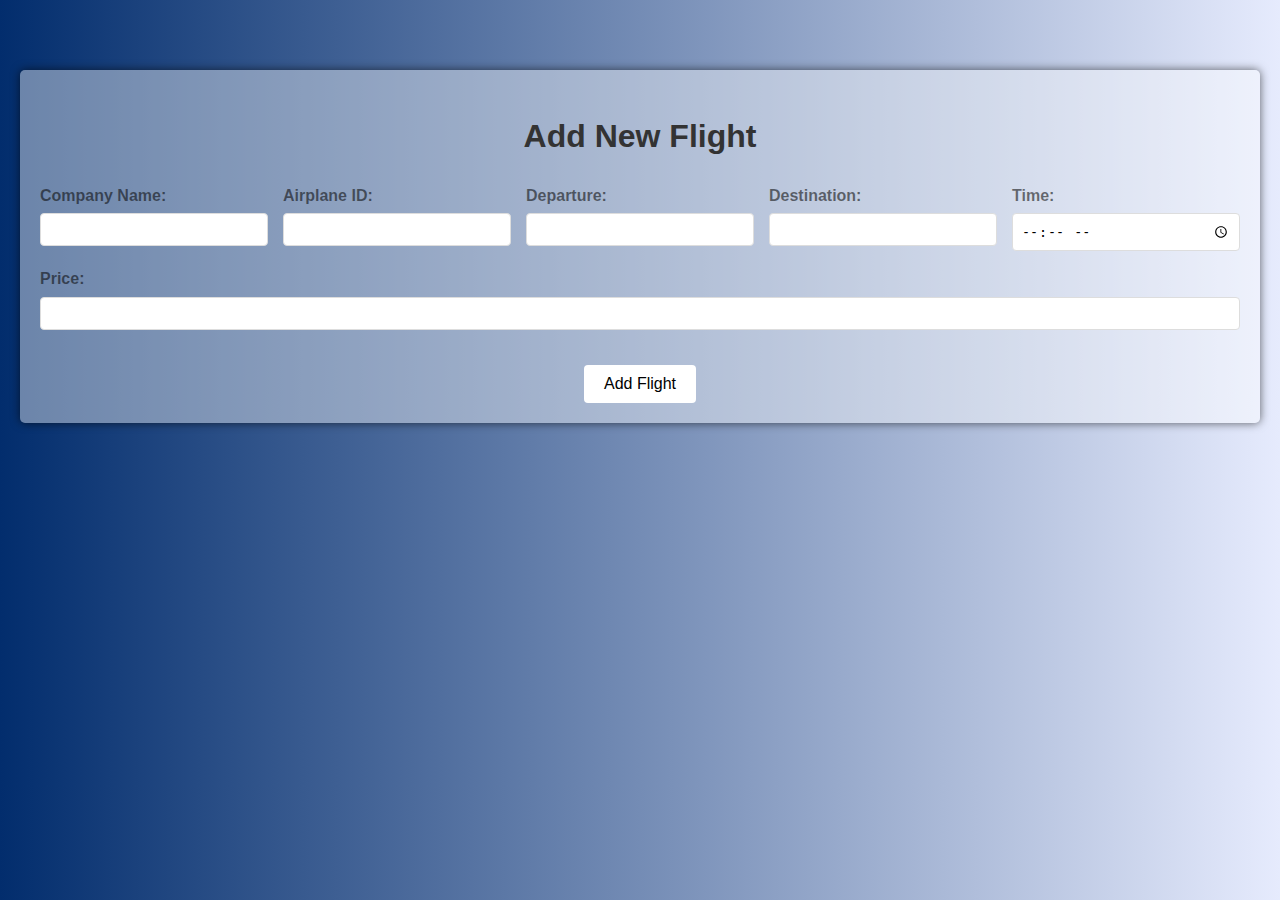
<file: FindFlights/addflight.html>
<!DOCTYPE html>
<html lang="en">
<head>
    <meta charset="UTF-8">
    <meta name="viewport" content="width=device-width, initial-scale=1.0">
    <title>Flight Admin - Add New Flights</title>
    <style>
        body {
            font-family: Arial, sans-serif;
            line-height: 1.6;
            margin: 0;
            padding: 20px;
            background: -webkit-linear-gradient(left, #022d6d, #e6ebfd) ;
        }
        .container {
            position: relative;
            top: 50px;
            max-width: 1500px;
            margin: 0 auto;
            background-color: #ffffff69;
            padding: 20px;
            border-radius: 5px;
            box-shadow: 0 0 10px rgba(0, 0, 0, 0.6);
        }
        h1 {
            text-align: center;
            color: #333;
            margin-bottom: 20px;
        }
        form {
            display: flex;
            flex-wrap: wrap;
            gap: 15px;
            justify-content: space-between;
        }
        .form-group {
            flex: 1 1 200px;
        }
        label {
            display: block;
            font-weight: bold;
            color: #0808088f;
            margin-bottom: 5px;
        }
        input[type="text"],
        input[type="time"],
        input[type="number"] {
            width: 100%;
            padding: 8px;
            border: 1px solid #ddd;
            border-radius: 4px;
            box-sizing: border-box;
        }
        .submit-container {
            flex-basis: 100%;
            text-align: center;
            margin-top: 20px;
        }
        button {
            background-color: white;
            color: rgb(0, 0, 0);
            padding: 10px 20px;
            border: none;
            border-radius: 4px;
            cursor: pointer;
            font-size: 16px;
        }
        button:hover {
            background-color: whitesmoke;
        }
        @media (max-width: 768px) {
            form {
                flex-direction: column;
            }
            .form-group {
                flex-basis: 100%;
            }
        }
    </style>
</head>
<body>
    <div class="container">
        <h1>Add New Flight</h1>
        <form id="addFlightForm">
            <div class="form-group">
                <label for="companyName">Company Name:</label>
                <input type="text" id="companyName" name="companyName" required>
            </div>
            <div class="form-group">
                <label for="companyName">Airplane ID:</label>
                <input type="text" id="companyName" name="companyName" required>
            </div>
            <div class="form-group">
                <label for="departure">Departure:</label>
                <input type="text" id="departure" name="departure" required>
            </div>
            <div class="form-group">
                <label for="destination">Destination:</label>
                <input type="text" id="destination" name="destination" required>
            </div>
            <div class="form-group">
                <label for="time">Time:</label>
                <input type="time" id="time" name="time" required>
            </div>
            <div class="form-group">
                <label for="price">Price:</label>
                <input type="number" id="price" name="price" min="0" step="500" required>
            </div>
            <div class="submit-container">
                <button type="submit">Add Flight</button>
            </div>
        </form>
    </div>

    <script>
        document.getElementById('addFlightForm').addEventListener('submit', function(e) {
            e.preventDefault();
            // Here you would typically send the form data to a server
            // For this example, we'll just log it to the console
            const formData = new FormData(this);
            const flightData = Object.fromEntries(formData.entries());
            console.log('New flight added:', flightData);
            alert('Flight added successfully!');
            this.reset();
        });
    </script>
</body>
</html>
</file>
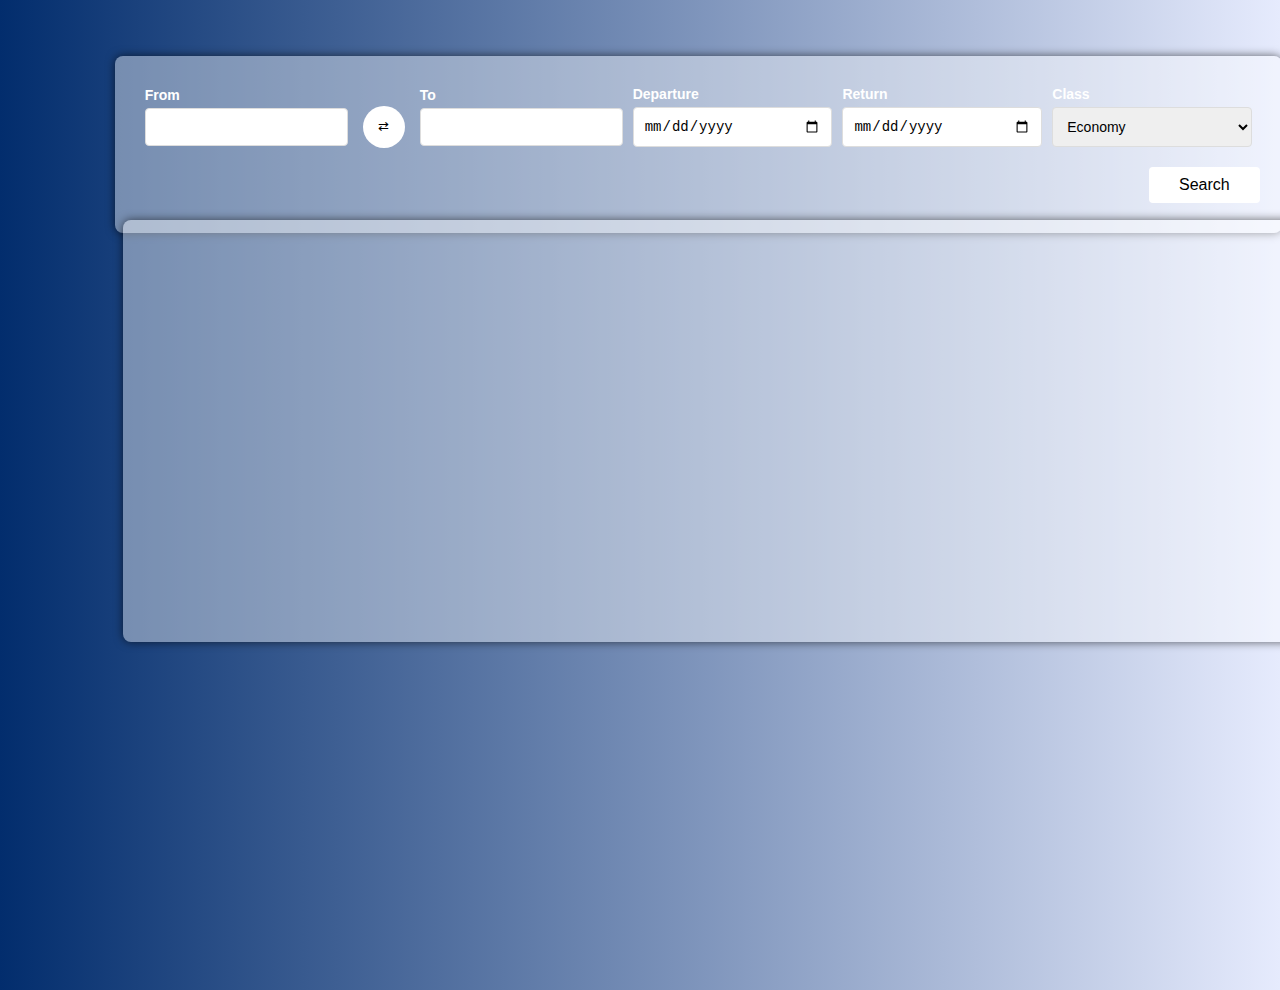
<file: FindFlights/book.html>
<!DOCTYPE html>
<html lang="en">

<head>
    <meta charset="UTF-8">
    <meta name="viewport" content="width=device-width, initial-scale=1.0">
    <title>Flight Booking</title>
    <style>
        @import url('http://fonts.google.com.css2?family=popping');
        .astonish {
            visibility: visible;
        }

        @media (min-width: 768px) {
            .astonish {
                visibility: hidden;
            }

            .animated {
                visibility: visible;
            }

        }

        body {
            
            font-family: Arial, sans-serif;
            margin: 4.4%;
            display: flex;
            background: -webkit-linear-gradient(left, #022d6d, #e6ebfd) ;
        }

        .container {
            align-self: center;
            background-color: #ffffff69;
            border-radius: 8px;
            padding: 30px;
            max-width: 1200px;
            width: 100%;
            position: relative;
            left: 5%;
            margin-bottom: 60%;
            box-shadow: 0 0 10px rgba(0, 0, 0, 0.6);
        }

        .form-row {
            display: flex;
            align-items: center;
            gap: 15px;
            margin-bottom: 20px;
            color: whitesmoke;
        }

        .form-row input[type="radio"] {
            margin-right: 8px;
        }

        .input-group {
            display: flex;
            flex-direction: column;
            gap: 5px;
            flex: 1;
        }

        .input-group input,
        .input-group select {
            padding: 10px;
            border: 1px solid #ddd;
            border-radius: 4px;
            font-size: 14px;
        }

        .input-group label {
            font-size: 14px;
            font-weight: bold;
        }

        .shuffle-button {
            background-color: white;
            color: black;
            border: none;
            padding: 10px;
            border-radius: 50%;
            cursor: pointer;
            height: 42px;
            width: 42px;
            position: relative;
            top: 10px;
            ;
        }

        .shuffle-button:hover {
            background-color: white;
            bottom: 5%;
            position: relative;
        }

        .search-container {
            display: flex;
            align-items: center;
            justify-content: space-between;
        }

        .search-button {
            background: #ffffff;
            color: black;
            border: none;
            padding: 9px 30px;
            border-radius: 4px;
            font-size: 16px;
            cursor: pointer;
            left: 90.7%;
            position: relative;
            justify-self: save;
        }

        .search-button:hover {
            background-color: #ffffff8a;

        }

        .checkbox-group {
            display: flex;
            align-items: center;
            gap: 10px;
        }

        .checkbox-group input {
            margin-right: 5px;
        }

        .form-section {
            margin-bottom: 20px;
        }

        .label-group label {
            font-size: 20px;
            font-weight: bold;
            margin-bottom: 5px;
            display: block;
        }

        .form-row.inline-row {
            justify-content: space-between;
            align-items: center;
            gap: 10px;
        }

        .form-row.inline-row .input-group {
            flex: 1;
            color: white;
        }

        .form-row.inline-row .shuffle-button {
            margin: 0 5px;
        }
    </style>
</head>

<body>
    <div class="container">
        <!-- Row 1: Trip type -->
        <!-- Row 2: Inline arrangement for all fields -->
        <div class="form-row inline-row">
            <div class="input-group">
                <label for="from" color>From</label>
                <input type="text" id="from">
            </div>
            <button class="shuffle-button">⇄</button>
            <div class="input-group">
                <label for="to">To</label>
                <input type="text" id="to">
            </div>
            <div class="input-group">
                <label for="departure">Departure</label>
                <input type="date" id="departure">
            </div>
            <div class=" input-group">
                <label for="return">Return</label>
                <input type="date" id="return">
            </div>
            <div class="input-group">
                <label for="travelers">Class</label>
                <select id="travelers">
                    <option> Economy</option>
                    <option> Premium Economy</option>
                    <option> Business</option>
                </select>
            </div>
        </div>
        <button class="search-button" button>Search</button>
    </div>
    </div>
</body>

<head>
    <meta charset="UTF-8">
    <meta name="viewport" content="width=device-width, initial-scale=1.0">
    <title>Flight Booking</title>
    <style>
        /* .body {
            margin: ;
            padding: 0;
        } */

        .container.result {
            position: absolute;
            margin-top: 50%;
            margin-left: 59px;
            font-family: Impact, Haettenschweiler, 'Arial Narrow Bold', sans-serif;
            font-style: italic;
            padding: 200px 30px;
            align-self: center;
        }
    </style>
</head>

<body>
    <div class="container result">
        <div class="scroll-container">
            <h1></h1>
        </div>
    </div>
</body>

</html>
</file>
